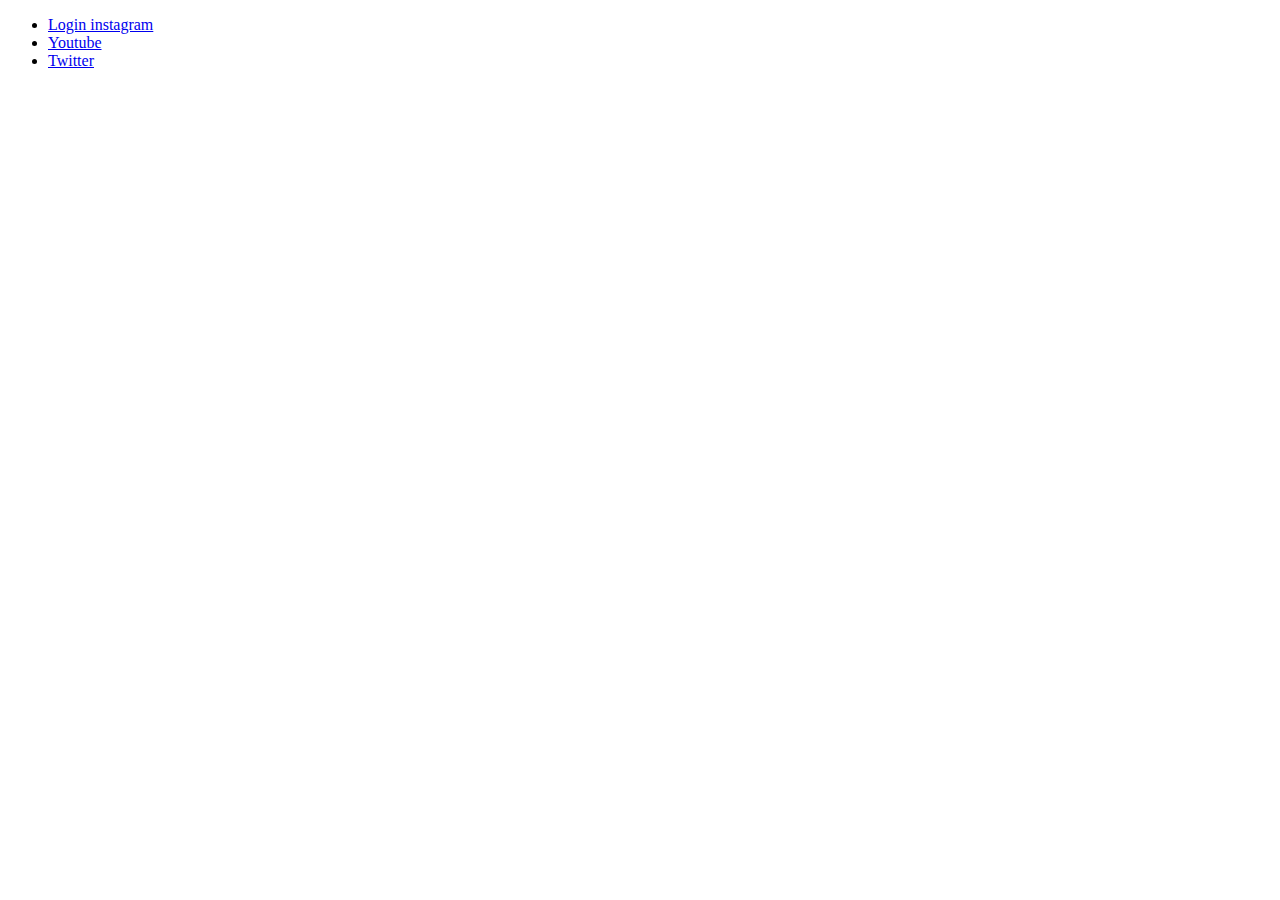
<file: index.html>
<!DOCTYPE html>
<html lang="pt-BR">
<head>
    <meta charset="UTF-8">
    <meta http-equiv="X-UA-Compatible" content="IE=edge">
    <meta name="viewport" content="width=device-width, initial-scale=1.0">
    <title>Document</title>
</head>
<body>
   <ul> 
        <li>    
            <a href="https://www.instagram.com/"> Login instagram  </a>
        </li>
        <li>
            <a href="https://www.youtube.com/">Youtube</a>
        </li>
        <li>
            <a href="https://twitter.com/home"> Twitter </a>
        </li>
   </ul>
    
</body>
</html>
</file>
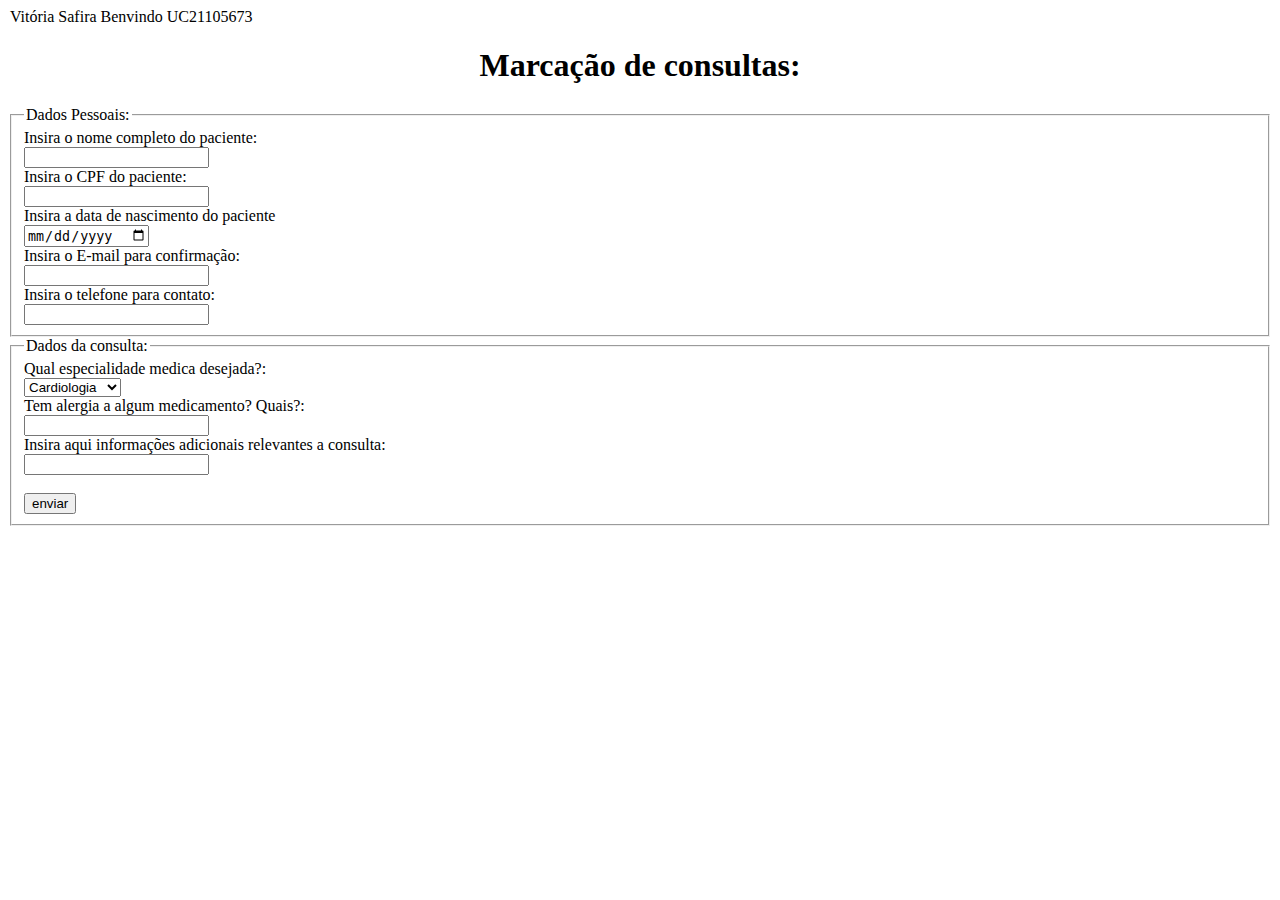
<file: atvA5.html>
<!DOCTYPE html>
<html lang="en">
<head>
    <meta charset="UTF-8">
    <meta http-equiv="X-UA-Compatible" content="IE=edge">
    <meta name="viewport" content="width=device-width, initial-scale=1.0">
    <title>Document</title>
</head>
<body>
    <legend> Vitória Safira Benvindo UC21105673</legend>
    <h1 style="text-align: center;">Marcação de consultas: </h1>

    <form method="post">
        <fieldset>
            <legend> Dados Pessoais:</legend>
            <label for="nome_completo"> Insira o nome completo do paciente: </label><br>
            <input type="text" id="nome_completo" name="nome_completo"><br>
            <label for="CPF"> Insira o CPF do paciente: </label><br>
            <input type="text" name="CPF"><br>
            <label for="data_nascimeto">Insira a data de nascimento do paciente</label><br>
            <input type="date" id="data_nascimeto"><br>
            <label for="E-mail"> Insira o E-mail para confirmação:</label><br>
            <input for="email" id="E-mail"><br>
            <label for="telefone"> Insira o telefone para contato:</label><br>
            <input for="tel" id="telefone"><br>
          
        </fieldset>

        <fieldset>  
            <legend>Dados da consulta:</legend>
           
            <label for="especialidade_médica">Qual especialidade medica desejada?: </label><br>
            <select id="especialidade_médica" name="especialidade_médica"><br>
                <option value="especialidade_médica">Cardiologia</option>
                <option value="especialidade_médica">Dermatoligia</option>
                <option value="especialidade_médica">Psiquiatria</option>
                <option value="especialidade_médica">Neurologia</option>
                <option value="especialidade_médica">Geriatria</option>
                <option value="especialidade_médica">Pediatria</option>
                <option value="especialidade_médica">Oncologia</option>
                <option value="especialidade_médica">Ortopedia</option><br>
            </select><br>
            
            <label for="alergias">Tem alergia a algum medicamento? Quais?:</label><br>
            <input type="text" id="alergias" name="alergias"><br>
            <label for="info">Insira aqui informações adicionais relevantes a consulta:</label><br>
            <input type="text" id="info" name="info"><br><br>

            <input type="submit" value="enviar">
        </fieldset>

    </form>
    
</body>
</html>
</file>
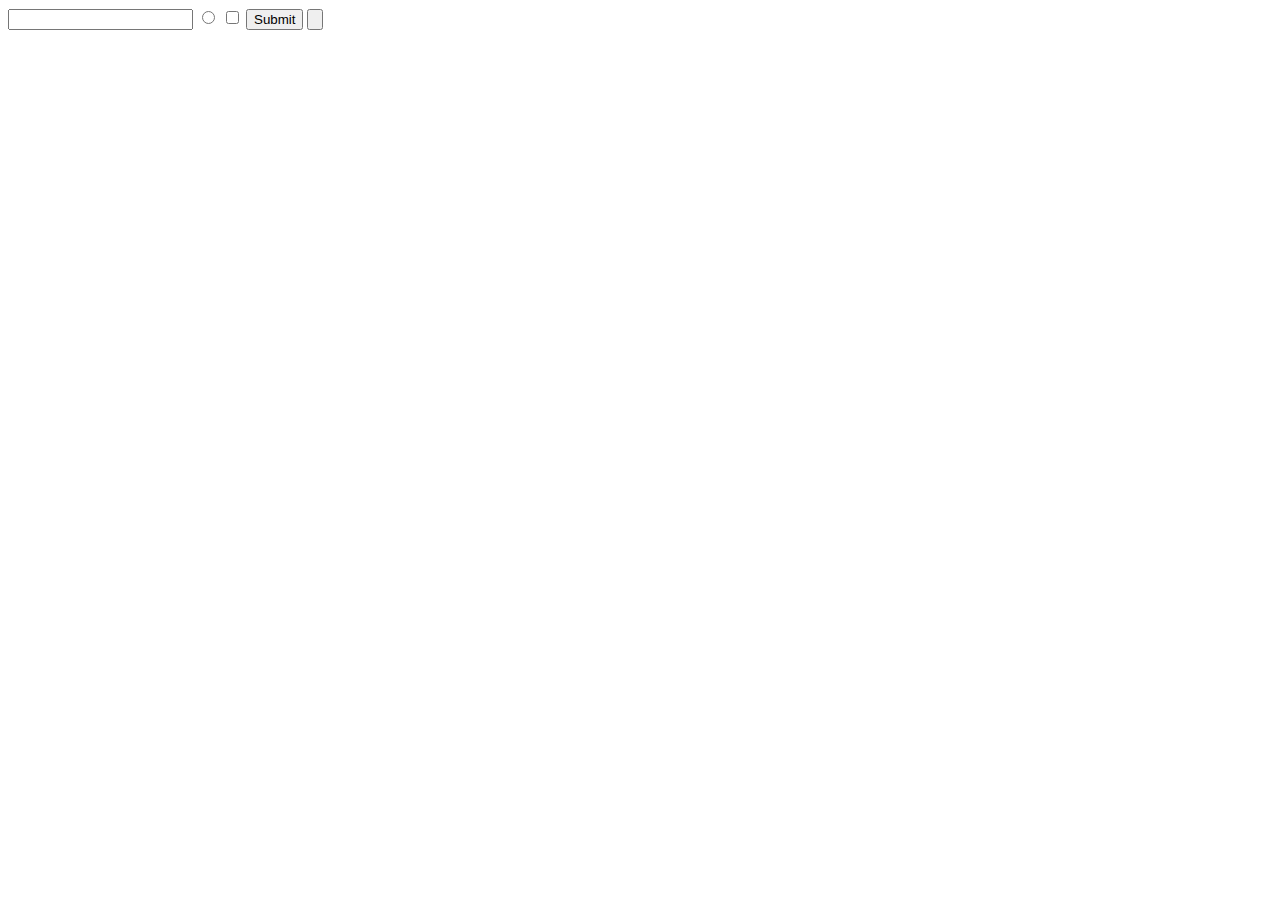
<file: aula5.html>
<!DOCTYPE html>
<html lang="en">
<head>
    <meta charset="UTF-8">
    <meta http-equiv="X-UA-Compatible" content="IE=edge">
    <meta name="viewport" content="width=device-width, initial-scale=1.0">
    <title>Document</title>
</head>
<body>
    <form> 
        <input type="text">
        <input type="radio">
        <input type="checkbox">
        <input type="submit"> 
        <input type="button">

    </form>
</body>
</html>
</file>
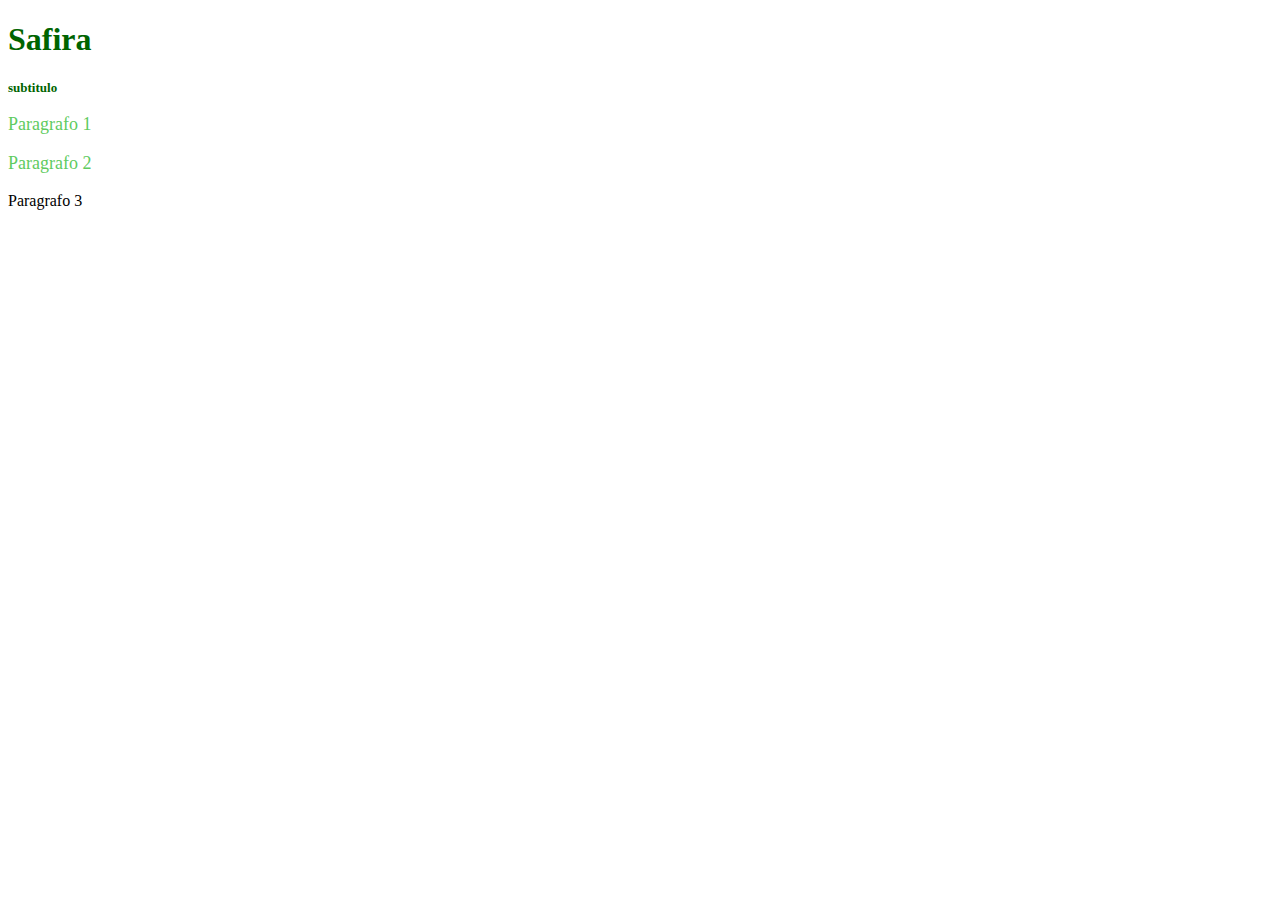
<file: aula6-paragrafo.html>
<!DOCTYPE html>
<html lang="en">
<html>
    <body>
        <head>
            <meta charset="UTF-8">
            <meta http-equiv="X-UA-Compatible" content="IE=edge">
            <meta name="viewport" content="width=device-width, initial-scale=1.0">
            <title>aula6</title>
            <link rel="stylesheet" type="text/css" href="estilo.css">
        </head>
    </body>

    <body>
        <h1> Safira</h1>
        <h1 id="subtitulo"> subtitulo</h1>
        <P class="p-green">
            Paragrafo 1
        </P>

        <P class="p-green">
            Paragrafo 2
        </P>

        <P>
            Paragrafo 3
        </P>

    </body>

</html>
</file>
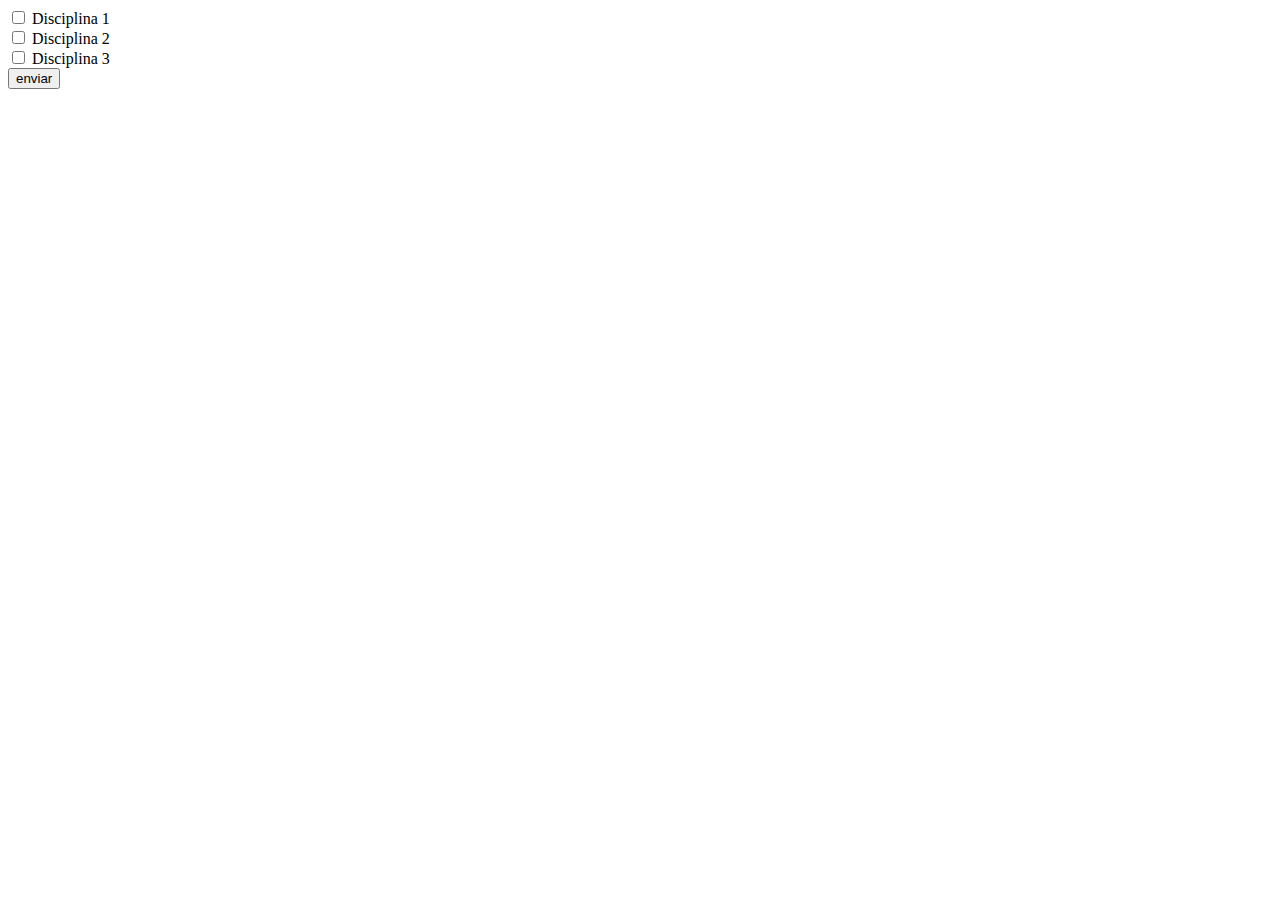
<file: checkbox.html>
<!DOCTYPE html>
<html lang="en">
<head>
    <meta charset="UTF-8">
    <meta http-equiv="X-UA-Compatible" content="IE=edge">
    <meta name="viewport" content="width=device-width, initial-scale=1.0">
    <title>Document</title>
</head>
<body>
    <form>  
        <input type="checkbox" id="disciplina1" name="disciplina_1" value="disciplina_1">
        <label for="disciplina_1">Disciplina 1</label><br>
        <input type="checkbox" id="disciplina2" name="disciplina_1" value="disciplina_2">
        <label for="disciplina_2">Disciplina 2</label><br>
        <input type="checkbox" id="disciplina3" name="disciplina_3" value="disciplina_3">
        <label for="disciplina_3">Disciplina 3</label><br>
        <input type="submit" value="enviar">
        
        





    </form>
</body>
</html>
</file>
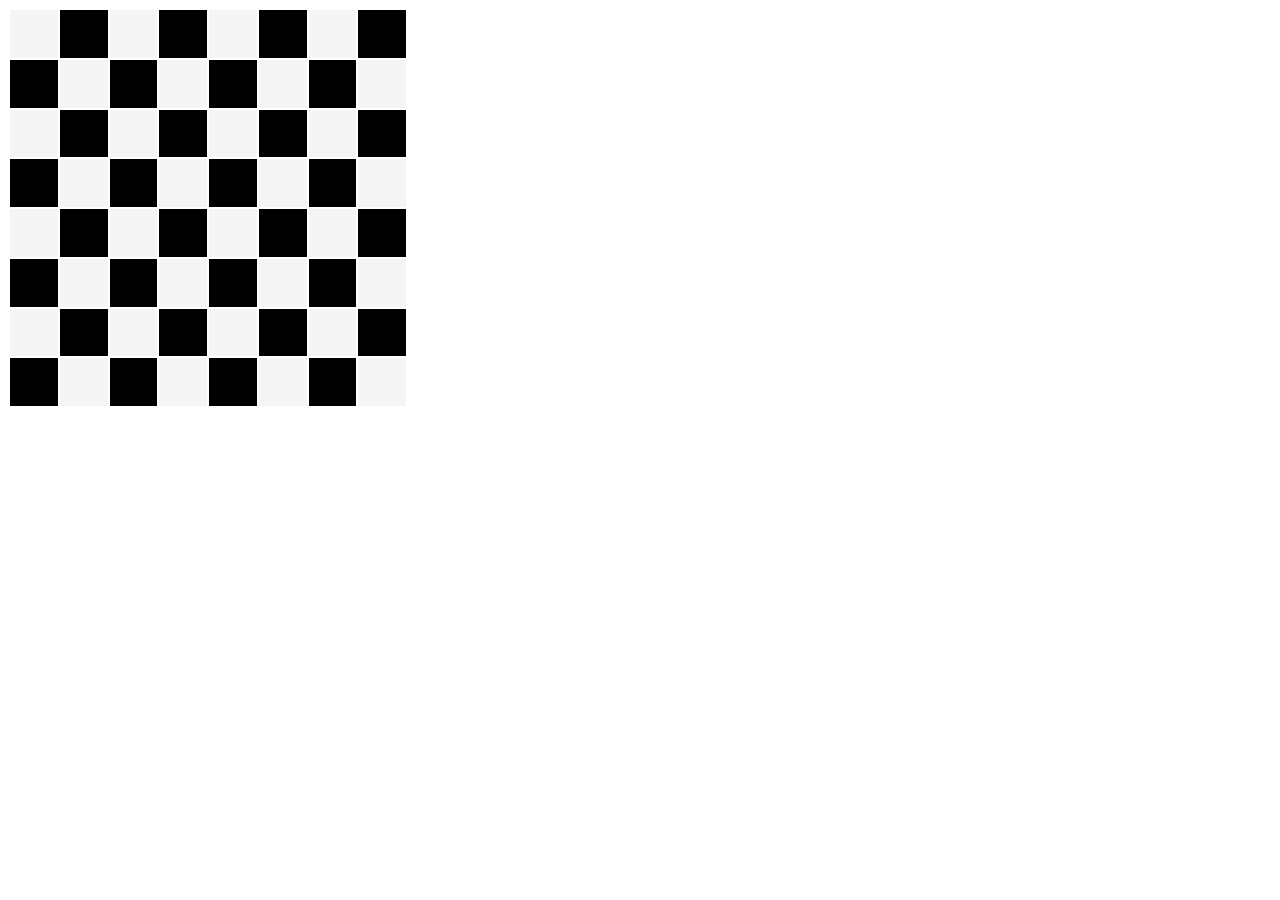
<file: chess.html>
<!DOCTYPE html>
<html lang="en">

<head>
    <meta charset="UTF-8">
    <meta http-equiv="X-UA-Compatible" content="IE=edge">
    <meta name="viewport" content="width=device-width, initial-scale=1.0">
    <title>tabuleiro</title>
    <link rel="stylesheet" type="text/css" href="style.css">

</head>

<body>
    <table class="tabuleiro"> 
        <tr class="houses">
            <td class="white_house"></td>
            <td class="black-house"></td>
            <td class="white_house"></td>
            <td class="black-house"></td>
            <td class="white_house"></td>
            <td class="black-house"></td>
            <td class="white_house"></td>
            <td class="black-house"></td>
        </tr>  
        <tr class="houses">
            
            <td class="black-house"></td>
            <td class="white_house"></td>
            <td class="black-house"></td>
            <td class="white_house"></td>
            <td class="black-house"></td>
            <td class="white_house"></td>
            <td class="black-house"></td>
            <td class="white_house"></td>
        </tr> 
        <tr class="houses">
            <td class="white_house"></td>
            <td class="black-house"></td>
            <td class="white_house"></td>
            <td class="black-house"></td>
            <td class="white_house"></td>
            <td class="black-house"></td>
            <td class="white_house"></td>
            <td class="black-house"></td>
        </tr> 
        <tr class="houses">
           
            <td class="black-house"></td>
            <td class="white_house"></td>
            <td class="black-house"></td>
            <td class="white_house"></td>
            <td class="black-house"></td>
            <td class="white_house"></td>
            <td class="black-house"></td>
            <td class="white_house"></td>
        </tr> 
        <tr class="houses">
            <td class="white_house"></td>
            <td class="black-house"></td>
            <td class="white_house"></td>
            <td class="black-house"></td>
            <td class="white_house"></td>
            <td class="black-house"></td>
            <td class="white_house"></td>
            <td class="black-house"></td>
        </tr> 
        <tr class="houses">

            <td class="black-house"></td>
            <td class="white_house"></td>
            <td class="black-house"></td>
            <td class="white_house"></td>
            <td class="black-house"></td>
            <td class="white_house"></td>
            <td class="black-house"></td>
            <td class="white_house"></td>
        </tr> 
        <tr class="houses">
            <td class="white_house"></td>
            <td class="black-house"></td>
            <td class="white_house"></td>
            <td class="black-house"></td>
            <td class="white_house"></td>
            <td class="black-house"></td>
            <td class="white_house"></td>
            <td class="black-house"></td>
        </tr> 
        <tr class="houses">
            
            <td class="black-house"></td>
            <td class="white_house"></td>
            <td class="black-house"></td>
            <td class="white_house"></td>
            <td class="black-house"></td>
            <td class="white_house"></td>
            <td class="black-house"></td>
            <td class="white_house"></td>
        </tr>  
    </table>

</body>

</html>
</file>
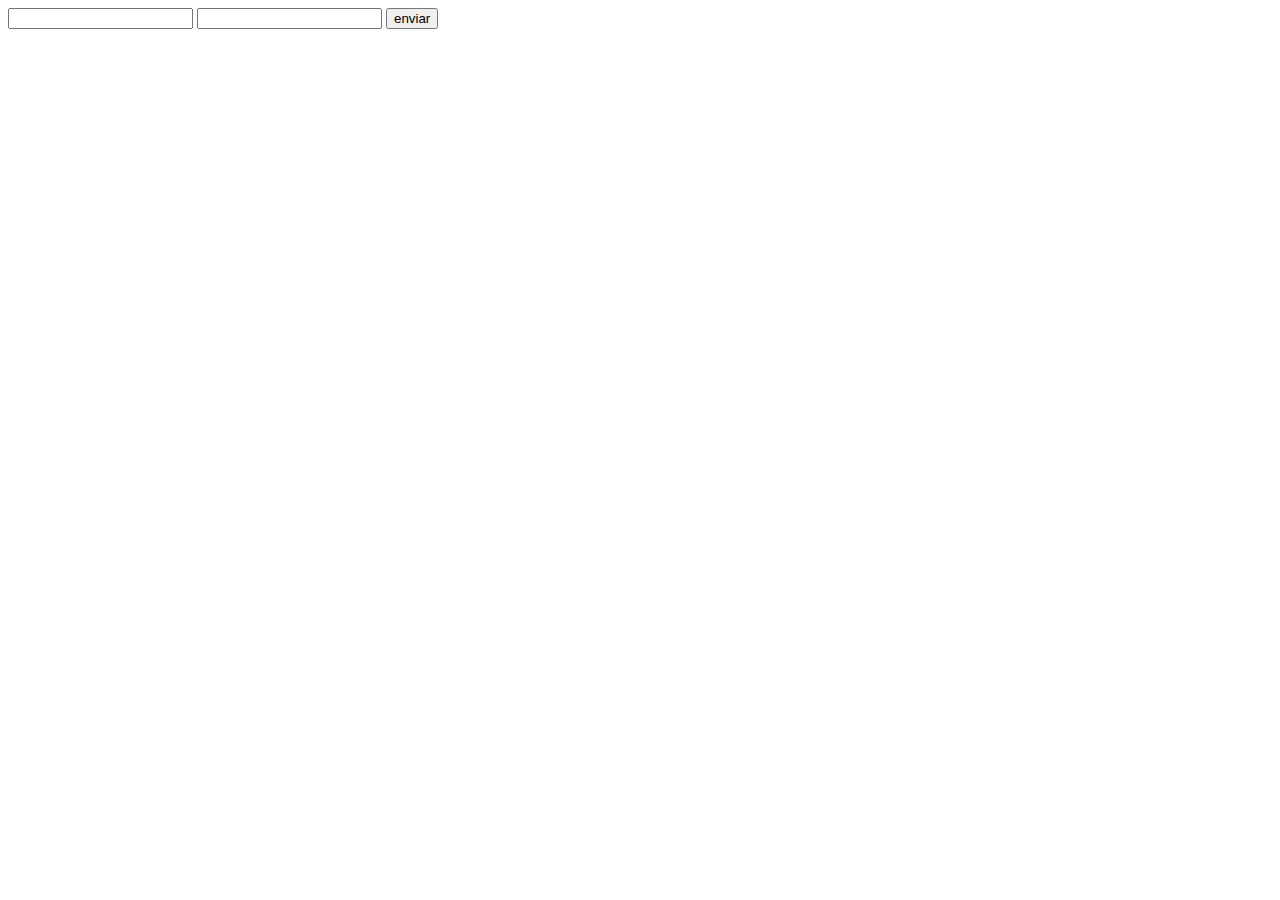
<file: form.html>
<!DOCTYPE html>
<html lang="en">
<head>
    <meta charset="UTF-8">
    <meta http-equiv="X-UA-Compatible" content="IE=edge">
    <meta name="viewport" content="width=device-width, initial-scale=1.0">
    <title>form</title>
</head>
<body>

    <form method="post">
        <input type="text" name="input_name">
        <input type="text" name="input_tefefone">
        <input type="submit" value="enviar">

    </form>
    
</body>
</html>
</file>
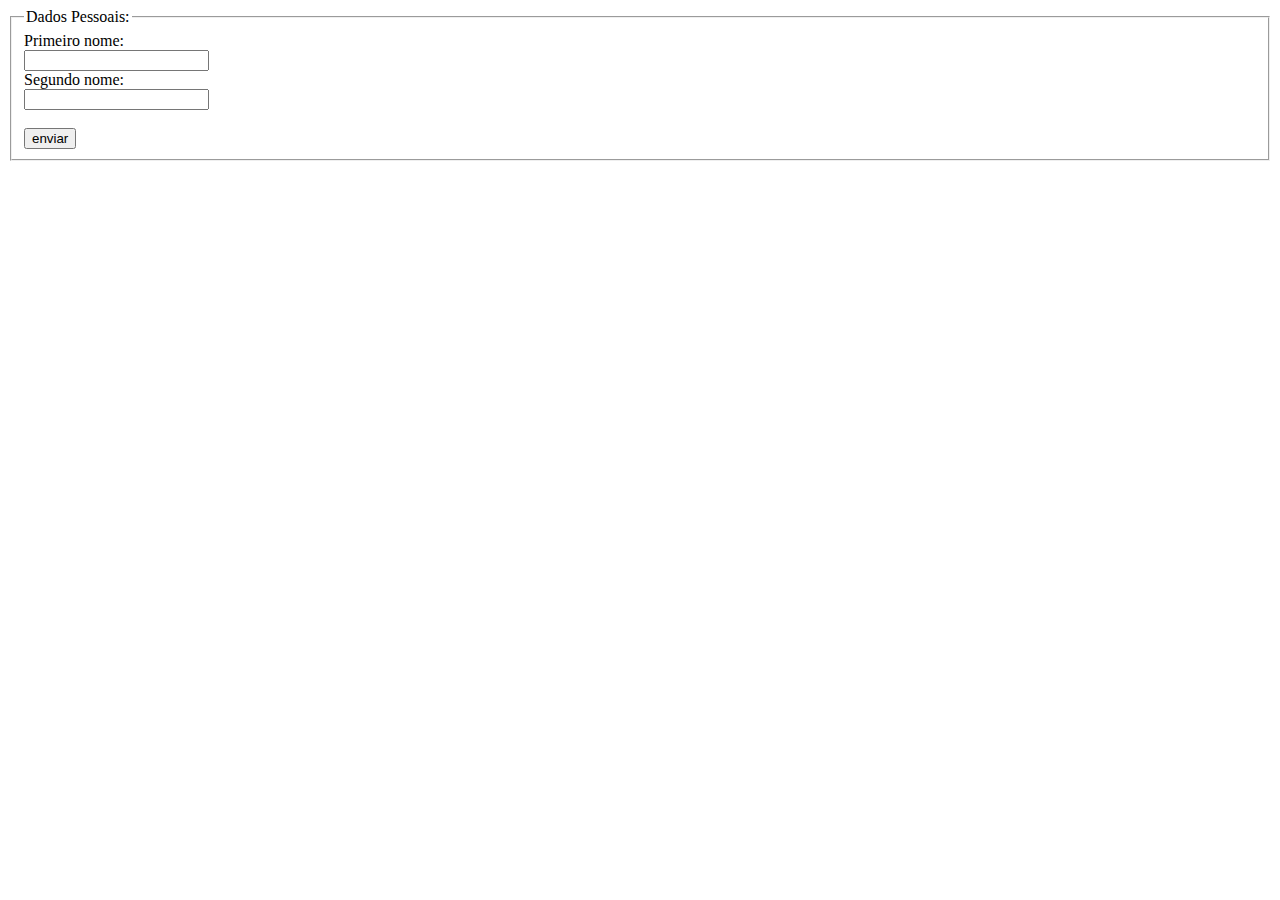
<file: legend.html>
<!DOCTYPE html>
<html lang="en">
<head>
    <meta charset="UTF-8">
    <meta http-equiv="X-UA-Compatible" content="IE=edge">
    <meta name="viewport" content="width=device-width, initial-scale=1.0">
    <title>Document</title>
</head>
<body>
    <form method="post">
        <fieldset>
            <legend> Dados Pessoais:</legend>
            <label for="primeiro_nome"> Primeiro nome: </label><br>
            <input type="text" id="primeiro_nome" name="primeiro_nome"><br>
            <label for="segundo_nome"> Segundo nome: </label><br>
            <input type="text" name="segundo_nome"><br><br>
            <input type="submit" value="enviar">
    
        </fieldset>
    </form>
    
</body>
</html>
</file>
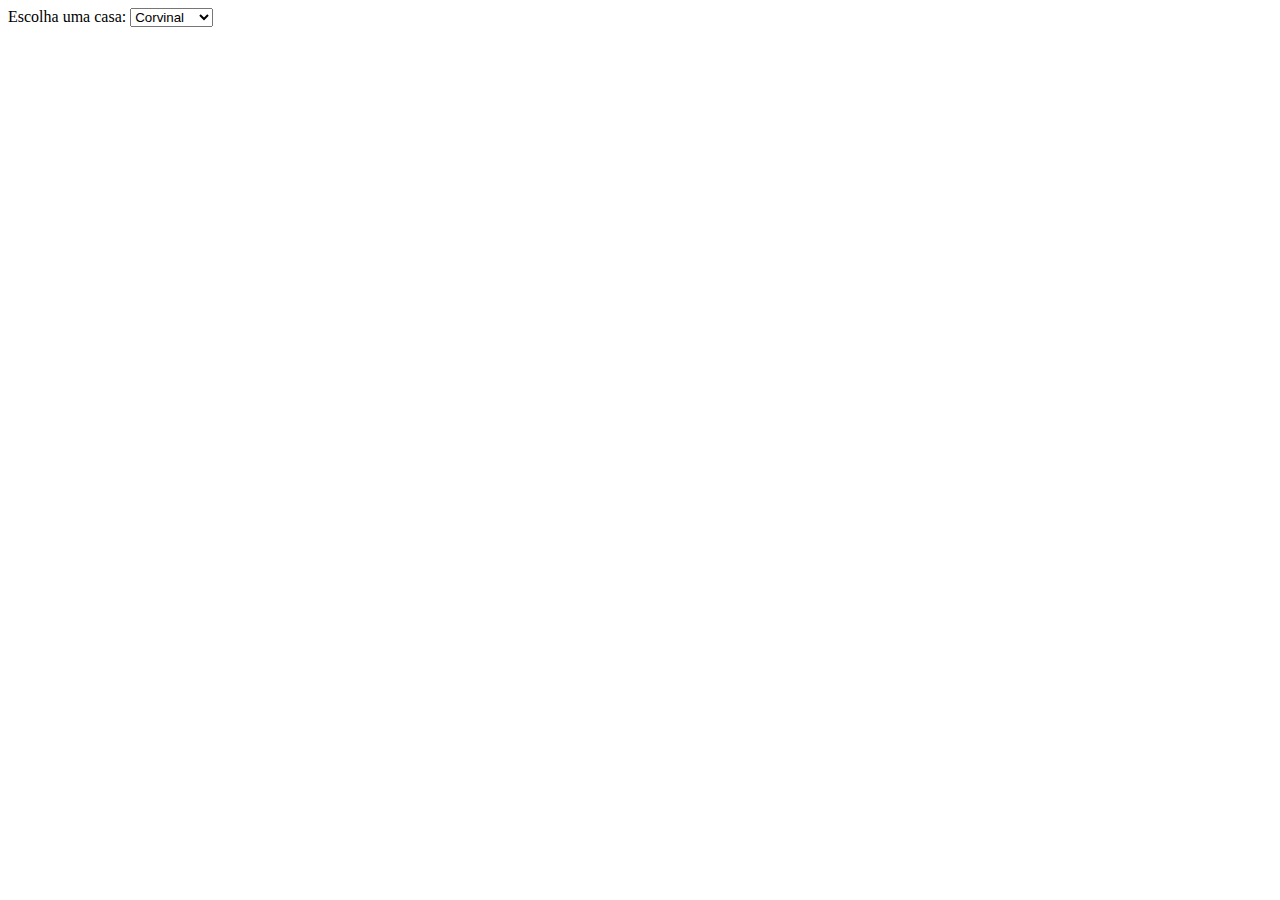
<file: select.html>
<!DOCTYPE html>
<html lang="en">
<head>
    <meta charset="UTF-8">
    <meta http-equiv="X-UA-Compatible" content="IE=edge">
    <meta name="viewport" content="width=device-width, initial-scale=1.0">
    <title>Document</title>
</head>
<body>
    <form>  
        <label for="casa" > Escolha uma casa:</label>
        <select id="casa" name="casa">
        <option value="corvinal">Corvinal</option>
        <option value="grifinória">Grifinória</option>
        <option value="lufa-lufa">Lufa-Lufa</option>
        <option value="sonserina">Sonserina</option>

        
        
        
        </select>
    </form>
    
</body>
</html>
</file>
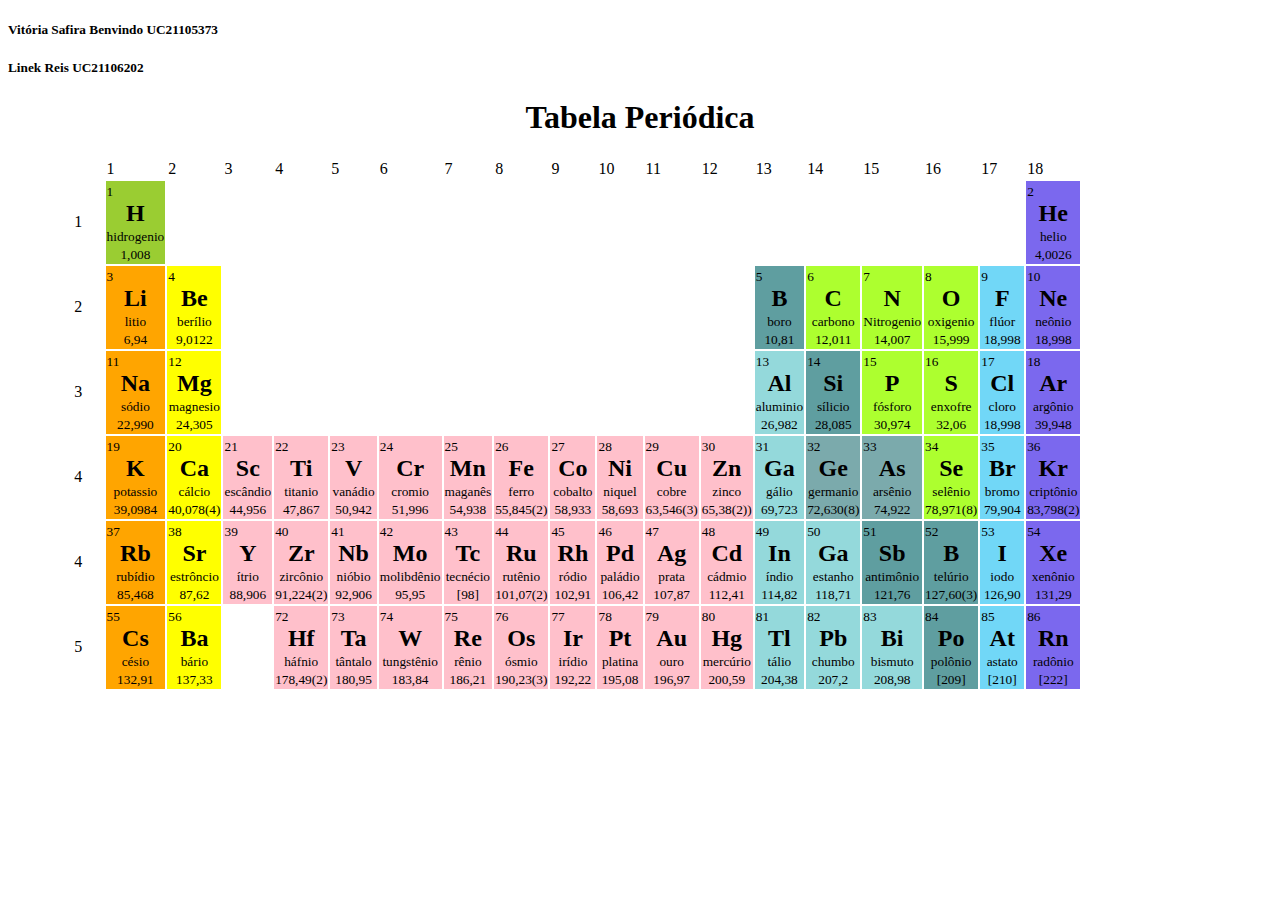
<file: tabela.html>
<!DOCTYPE html>
<html lang="en">
<head>
    <meta charset="UTF-8">
    <meta http-equiv="X-UA-Compatible" content="IE=edge">
    <meta name="viewport" content="width=device-width, initial-scale=1.0">
    <title>tabela periódica</title>
</head>
<body>
    <h5> Vitória Safira Benvindo UC21105373</h5>
    <h5> Linek Reis UC21106202</h5>
    <h1 style="text-align: center;"> Tabela Periódica </h1>
    <table style="width: 80%; margin-left: 5%;"> 
        <tr style="width: 1%;">    
            <td style="width: 5%;">    
                
            </td>
            
            <td style="width: 5%;">    
                1
            </td>
            <td style="width: 5%;">    
                2
            </td>
            <td style="width: 5%;">    
                3
            </td>
            <td style="width: 5%;">    
                4
            </td >
            <td style="width: 5%;">    
                5
            </td>
            <td style="width: 5%;">    
                6
            </td>
            <td style="width: 5%;">    
                7
            </td>
            <td style="width: 5%;">    
                8
            </td>
            <td  style="width: 5%;">    
                9
            </td>
            <td  style="width: 5%;">    
                10
            </td>
            <td  style="width: 5%;">
                11
            </td>
            <td style="width: 5%;">
                12
            </td>
            <td  style="width: 5%;">
                13
            </td>
            <td  style="width: 5%;">
                14
            </td>
            <td style="width: 5%;">
                15
            </td>
            <td style="width: 5%;">
                16
            </td>
            <td style="width: 5%;">
                17
            </td>
            <td style="width: 5%;">
                18
            </td>
        </tr>

        <tr>  
            <td>
                1
            </td>  
          
            <td style="background-color: yellowgreen;">
                <small>1</small>
                <h2 style="margin: 0;text-align: center;">H</h2>
                <center><small>hidrogenio</small></center>
                <center><small>1,008</small></center>
            </td>
            <td colspan="16"></td>

        <td style="background-color:mediumslateblue; ">
            <small>2</small>
            <h2 style="margin: 0;text-align: center;">He</h2>
            <center><small>helio</small></center>
            <center><small>4,0026</small></center>
        </td>

        </tr>
        <tr>
            <td>2 </td>
            <td style="background-color: orange;">
                <small>3</small>
                <h2 style="margin: 0;text-align: center;">Li</h2>
                <center><small>litio</small></center>
                <center><small>6,94</small></center>
            </td>       
            <td style="background-color:yellow;">
                <small>4</small>
                <h2 style="margin: 0;text-align: center;">Be</h2>
                <center><small>berílio</small></center>
                <center><small>9,0122</small></center>
            </td>
            <td colspan="10"></td>

            <td style="background-color:cadetblue;">
                <small>5</small>
                <h2 style="margin: 0;text-align: center;">B</h2>
                <center><small>boro</small></center>
                <center><small>10,81</small></center>
            </td>

            <td style="background-color:greenyellow;">
                <small>6</small>
                <h2 style="margin: 0;text-align: center;">C</h2>
                <center><small>carbono</small></center>
                <center><small>12,011</small></center>
            </td>
            <td style="background-color:greenyellow;">
                <small>7</small>
                <h2 style="margin: 0;text-align: center;">N</h2>
                <center><small>Nitrogenio</small></center>
                <center><small>14,007</small></center>
            </td>
            <td style="background-color:greenyellow;">
                <small>8</small>
                <h2 style="margin: 0;text-align: center;">O</h2>
                <center><small>oxigenio</small></center>
                <center><small>15,999</small></center>
            </td>

            <td style="background-color:rgb(113, 215, 247);">
                <small>9</small>
                <h2 style="margin: 0;text-align: center;">F</h2>
                <center><small>flúor</small></center>
                <center><small>18,998</small></center>
            </td>

            <td style="background-color:mediumslateblue;">
                <small>10</small>
                <h2 style="margin: 0;text-align: center;">Ne</h2>
                <center><small>neônio</small></center>
                <center><small>18,998</small></center>
            </td>
        
        </tr>
        <tr>
            <td>  3</td> 
            <td style="background-color: orange;">
                <small>11</small>
                <h2 style="margin: 0;text-align: center;">Na</h2>
                <center><small>sódio</small></center>
                <center><small>22,990</small></center>
            </td>   

            <td style="background-color:yellow;">
                <small>12</small>
                <h2 style="margin: 0;text-align: center;">Mg</h2>
                <center><small>magnesio</small></center>
                <center><small>24,305</small></center>
            </td>

            <td colspan="10"></td>
            <td style="background-color:rgb(148, 217, 219);">
                <small>13</small>
                <h2 style="margin: 0;text-align: center;">Al</h2>
                <center><small>aluminio</small></center>
                <center><small>26,982</small></center>
            </td>

            <td style="background-color:cadetblue;">
                <small>14</small>
                <h2 style="margin: 0;text-align: center;">Si</h2>
                <center><small>sílicio</small></center>
                <center><small>28,085</small></center>
            </td>
            <td style="background-color:greenyellow;">
                <small>15</small>
                <h2 style="margin: 0;text-align: center;">P</h2>
                <center><small>fósforo</small></center>
                <center><small>30,974</small></center>
            </td>
           
            <td style="background-color:greenyellow;">
                <small>16</small>
                <h2 style="margin: 0;text-align: center;">S</h2>
                <center><small>enxofre</small></center>
                <center><small>32,06</small></center>
            </td>

            <td style="background-color:rgb(113, 215, 247);">
                <small>17</small>
                <h2 style="margin: 0;text-align: center;">Cl</h2>
                <center><small>cloro</small></center>
                <center><small>18,998</small></center>
            </td>
            <td style="background-color:mediumslateblue;">
                <small>18</small>
                <h2 style="margin: 0;text-align: center;">Ar</h2>
                <center><small>argônio</small></center>
                <center><small>39,948</small></center>
            </td>

            <tr>    
                <td>4</td>
            
            <td style="background-color: orange;">
                    <small>19</small>
                    <h2 style="margin: 0;text-align: center;">K</h2>
                    <center><small>potassio</small></center>
                    <center><small>39,0984</small></center>
            </td>

            <td style="background-color:yellow;">
                <small>20</small>
                <h2 style="margin: 0;text-align: center;">Ca</h2>
                <center><small>cálcio</small></center>
                <center><small>40,078(4)</small></center>
            </td>

            <td style="background-color:pink;">
                <small>21</small>
                <h2 style="margin: 0;text-align: center;">Sc</h2>
                <center><small>escândio</small></center>
                <center><small>44,956</small></center>
            </td> 

            <td style="background-color:pink;">
                <small>22</small>
                <h2 style="margin: 0;text-align: center;">Ti</h2>
                <center><small>titanio</small></center>
                <center><small>47,867</small></center>
            </td> 

            <td style="background-color:pink;">
                <small>23</small>
                <h2 style="margin: 0;text-align: center;">V</h2>
                <center><small>vanádio</small></center>
                <center><small>50,942</small></center>
            </td> 

            <td style="background-color:pink;">
                <small>24</small>
                <h2 style="margin: 0;text-align: center;">Cr</h2>
                <center><small>cromio</small></center>
                <center><small>51,996</small></center>
            </td>
                
            <td style="background-color:pink;">
                <small>25</small>
                <h2 style="margin: 0;text-align: center;">Mn</h2>
                <center><small>maganês</small></center>
                <center><small>54,938</small></center>
            </td> 

             <td style="background-color:pink;">
                <small>26</small>
                <h2 style="margin: 0;text-align: center;">Fe</h2>
                <center><small>ferro</small></center>
                <center><small>55,845(2)</small></center>
            </td>

            <td style="background-color:pink;">
                <small>27</small>
                <h2 style="margin: 0;text-align: center;">Co</h2>
                <center><small>cobalto</small></center>
                <center><small>58,933</small></center>
            </td>

            <td style="background-color:pink;">
                <small>28</small>
                <h2 style="margin: 0;text-align: center;">Ni</h2>
                <center><small>niquel</small></center>
                <center><small>58,693</small></center>
            </td>
                
            <td style="background-color:pink;">
                <small>29</small>
                <h2 style="margin: 0;text-align: center;">Cu</h2>
                <center><small>cobre</small></center>
                <center><small>63,546(3)</small></center>
            </td>
        
            <td style="background-color:pink;">
                <small>30</small>
                <h2 style="margin: 0;text-align: center;">Zn</h2>
                <center><small>zinco</small></center>
                <center><small>65,38(2))</small></center>
            </td>
               
            <td style="background-color:rgb(148, 217, 219);">
                <small>31</small>
                <h2 style="margin: 0;text-align: center;">Ga</h2>
                <center><small>gálio</small></center>
                <center><small>69,723</small></center>
            </td>

            <td style="background-color:rgb(123, 170, 172);">
                <small>32</small>
                <h2 style="margin: 0;text-align: center;">Ge</h2>
                <center><small>germanio</small></center>
                <center><small>72,630(8)</small></center>
            </td>

            <td style="background-color:rgb(123, 170, 172);">
                <small>33</small>
                <h2 style="margin: 0;text-align: center;">As</h2>
                <center><small>arsênio</small></center>
                <center><small>74,922</small></center>
            </td>

            <td style="background-color:greenyellow;">
                <small>34</small>
                <h2 style="margin: 0;text-align: center;">Se</h2>
                <center><small>selênio</small></center>
                <center><small>78,971(8)</small></center>
            </td>

            <td style="background-color:rgb(113, 215, 247);">
                <small>35</small>
                <h2 style="margin: 0;text-align: center;">Br</h2>
                <center><small>bromo</small></center>
                <center><small>79,904</small></center>
            </td>

            <td style="background-color:mediumslateblue;">
                <small>36</small>
                <h2 style="margin: 0;text-align: center;">Kr</h2>
                <center><small>criptônio</small></center>
                <center><small>83,798(2)</small></center>
            </td>
        </tr>

        <tr>
            <td>  4</td>

            <td style="background-color:orange;">
                <small>37</small>
                <h2 style="margin: 0;text-align: center;">Rb</h2>
                <center><small>rubídio</small></center>
                <center><small>85,468</small></center>
            </td>

            <td style="background-color:yellow;">
                <small>38</small>
                <h2 style="margin: 0;text-align: center;">Sr</h2>
                <center><small>estrôncio</small></center>
                <center><small>87,62</small></center>
            </td>

            <td style="background-color:pink;">
                <small>39</small>
                <h2 style="margin: 0;text-align: center;">Y</h2>
                <center><small>ítrio</small></center>
                <center><small>88,906</small></center>
            </td> 

            <td style="background-color:pink;">
                <small>40</small>
                <h2 style="margin: 0;text-align: center;">Zr</h2>
                <center><small>zircônio</small></center>
                <center><small>91,224(2)</small></center>
            </td> 

            <td style="background-color:pink;">
                <small>41</small>
                <h2 style="margin: 0;text-align: center;">Nb</h2>
                <center><small>nióbio</small></center>
                <center><small>92,906</small></center>
            </td> 

            <td style="background-color:pink;">
                <small>42</small>
                <h2 style="margin: 0;text-align: center;">Mo</h2>
                <center><small>molibdênio</small></center>
                <center><small>95,95</small></center>
            </td> 

            <td style="background-color:pink;">
                <small>43</small>
                <h2 style="margin: 0;text-align: center;">Tc</h2>
                <center><small>tecnécio</small></center>
                <center><small>[98]</small></center>
            </td>
                
            <td style="background-color:pink;">
                <small>44</small>
                <h2 style="margin: 0;text-align: center;">Ru</h2>
                <center><small>rutênio</small></center>
                <center><small>101,07(2)</small></center>
            </td> 

             <td style="background-color:pink;">
                <small>45</small>
                <h2 style="margin: 0;text-align: center;">Rh</h2>
                <center><small>ródio</small></center>
                <center><small>102,91</small></center>
            </td>
                
            <td style="background-color:pink;">
                <small>46</small>
                <h2 style="margin: 0;text-align: center;">Pd</h2>
                <center><small>paládio</small></center>
                <center><small>106,42</small></center>
            </td>
        
            <td style="background-color:pink;">
                <small>47</small>
                <h2 style="margin: 0;text-align: center;">Ag</h2>
                <center><small>prata</small></center>
                <center><small>107,87</small></center>
            </td>

            <td style="background-color:pink;">
                <small>48</small>
                <h2 style="margin: 0;text-align: center;">Cd</h2>
                <center><small>cádmio</small></center>
                <center><small>112,41</small></center>
            </td>

            <td style="background-color:rgb(148, 217, 219);">
                <small>49</small>
                <h2 style="margin: 0;text-align: center;">In</h2>
                <center><small>índio</small></center>
                <center><small>114,82</small></center>
            </td>

            <td style="background-color:rgb(148, 217, 219);">
                <small>50</small>
                <h2 style="margin: 0;text-align: center;">Ga</h2>
                <center><small>estanho</small></center>
                <center><small>118,71</small></center>
            </td>

            <td style="background-color:cadetblue;">
                <small>51</small>
                <h2 style="margin: 0;text-align: center;">Sb</h2>
                <center><small>antimônio</small></center>
                <center><small>121,76</small></center>
            </td>

            <td style="background-color:cadetblue;">
                <small>52</small>
                <h2 style="margin: 0;text-align: center;">B</h2>
                <center><small>telúrio</small></center>
                <center><small>127,60(3)</small></center>
            </td>

            <td style="background-color:rgb(113, 215, 247);">
                <small>53</small>
                <h2 style="margin: 0;text-align: center;">I</h2>
                <center><small>iodo</small></center>
                <center><small>126,90</small></center>
            </td>

            <td style="background-color:mediumslateblue; ">
                <small>54</small>
                <h2 style="margin: 0;text-align: center;">Xe</h2>
                <center><small>xenônio</small></center>
                <center><small>131,29</small></center>
            </td>
        </tr>

        <tr>    
            <td>5</td>

        <td style="background-color: orange;">
                <small>55</small>
                <h2 style="margin: 0;text-align: center;">Cs</h2>
                <center><small>césio</small></center>
                <center><small>132,91</small></center>
        </td>

        <td style="background-color:yellow;">
            <small>56</small>
            <h2 style="margin: 0;text-align: center;">Ba</h2>
            <center><small>bário</small></center>
            <center><small>137,33</small></center>
        </td>
        <td colspan="1"></td>

        <td style="background-color:pink;">
            <small>72</small>
            <h2 style="margin: 0;text-align: center;">Hf</h2>
            <center><small>háfnio</small></center>
            <center><small>178,49(2)</small></center>
        </td>

        <td style="background-color:pink;">
            <small>73</small>
            <h2 style="margin: 0;text-align: center;">Ta</h2>
            <center><small>tântalo</small></center>
            <center><small>180,95</small></center>
        </td>

        <td style="background-color:pink;">
            <small>74</small>
            <h2 style="margin: 0;text-align: center;">W</h2>
            <center><small>tungstênio</small></center>
            <center><small>183,84</small></center>
        </td>

        <td style="background-color:pink;">
            <small>75</small>
            <h2 style="margin: 0;text-align: center;">Re</h2>
            <center><small>rênio</small></center>
            <center><small>186,21</small></center>
        </td>

        <td style="background-color:pink;">
            <small>76</small>
            <h2 style="margin: 0;text-align: center;">Os</h2>
            <center><small>ósmio</small></center>
            <center><small>190,23(3)</small></center>
        </td>

        <td style="background-color:pink;">
            <small>77</small>
            <h2 style="margin: 0;text-align: center;">Ir</h2>
            <center><small>irídio</small></center>
            <center><small>192,22</small></center>
        </td>

        <td style="background-color:pink;">
            <small>78</small>
            <h2 style="margin: 0;text-align: center;">Pt</h2>
            <center><small>platina</small></center>
            <center><small>195,08</small></center>
        </td>

        <td style="background-color:pink;">
            <small>79</small>
            <h2 style="margin: 0;text-align: center;">Au</h2>
            <center><small>ouro</small></center>
            <center><small>196,97</small></center>
        </td>

        <td style="background-color:pink;">
            <small>80</small>
            <h2 style="margin: 0;text-align: center;">Hg</h2>
            <center><small>mercúrio</small></center>
            <center><small>200,59</small></center>
        </td>

        <td style="background-color:rgb(148, 217, 219);">
            <small>81</small>
            <h2 style="margin: 0;text-align: center;">Tl</h2>
            <center><small>tálio</small></center>
            <center><small>204,38</small></center>
        </td>

        <td style="background-color:rgb(148, 217, 219);">
            <small>82</small>
            <h2 style="margin: 0;text-align: center;">Pb</h2>
            <center><small>chumbo</small></center>
            <center><small>207,2</small></center>
        </td>

        <td style="background-color:rgb(148, 217, 219);">
            <small>83</small>
            <h2 style="margin: 0;text-align: center;">Bi</h2>
            <center><small>bismuto</small></center>
            <center><small>208,98</small></center>
        </td>

        <td style="background-color:cadetblue;">
            <small>84</small>
            <h2 style="margin: 0;text-align: center;">Po</h2>
            <center><small>polônio</small></center>
            <center><small>[209]</small></center>
        </td>

        <td style="background-color:rgb(113, 215, 247);">
            <small>85</small>
            <h2 style="margin: 0;text-align: center;">At</h2>
            <center><small>astato</small></center>
            <center><small>[210]</small></center>
        </td>

        <td style="background-color:mediumslateblue; ">
            <small>86</small>
            <h2 style="margin: 0;text-align: center;">Rn</h2>
            <center><small>radônio</small></center>
            <center><small>[222]</small></center>
        </td>




        </tr>




    </table>
</body>
</html>
</file>
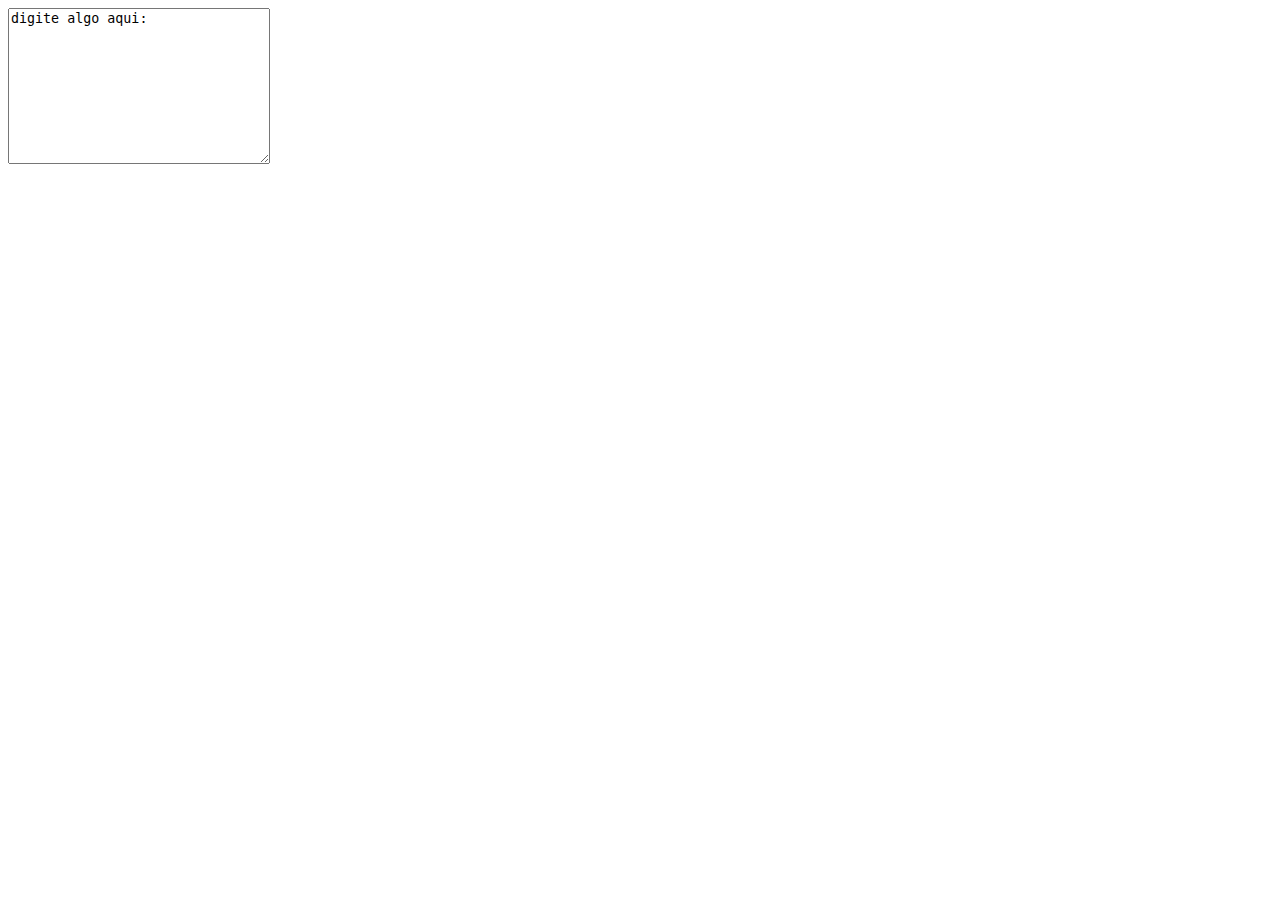
<file: textarea.html>
<!DOCTYPE html>
<html lang="en">
<head>
    <meta charset="UTF-8">
    <meta http-equiv="X-UA-Compatible" content="IE=edge">
    <meta name="viewport" content="width=device-width, initial-scale=1.0">
    <title>Document</title>
</head>
<body>
    <form>
        <textarea name="mensagem" rows="10" cols="30">digite algo aqui:
        </textarea>
    </form>
</body>
</html>
</file>
<file: estilo.css>
.p-green{
    color: rgb(95, 203, 95);
    font-size: large;
}
h1{
    color: darkgreen;
}
#subtitulo{
    font-size: small;
}
</file>
<file: style.css>
.tabuleiro{
    width: 400px;
    height: 400px;
}

.white_house{
    background-color: whitesmoke;
}

.black-house{
    background-color: #000;
}
</file>
